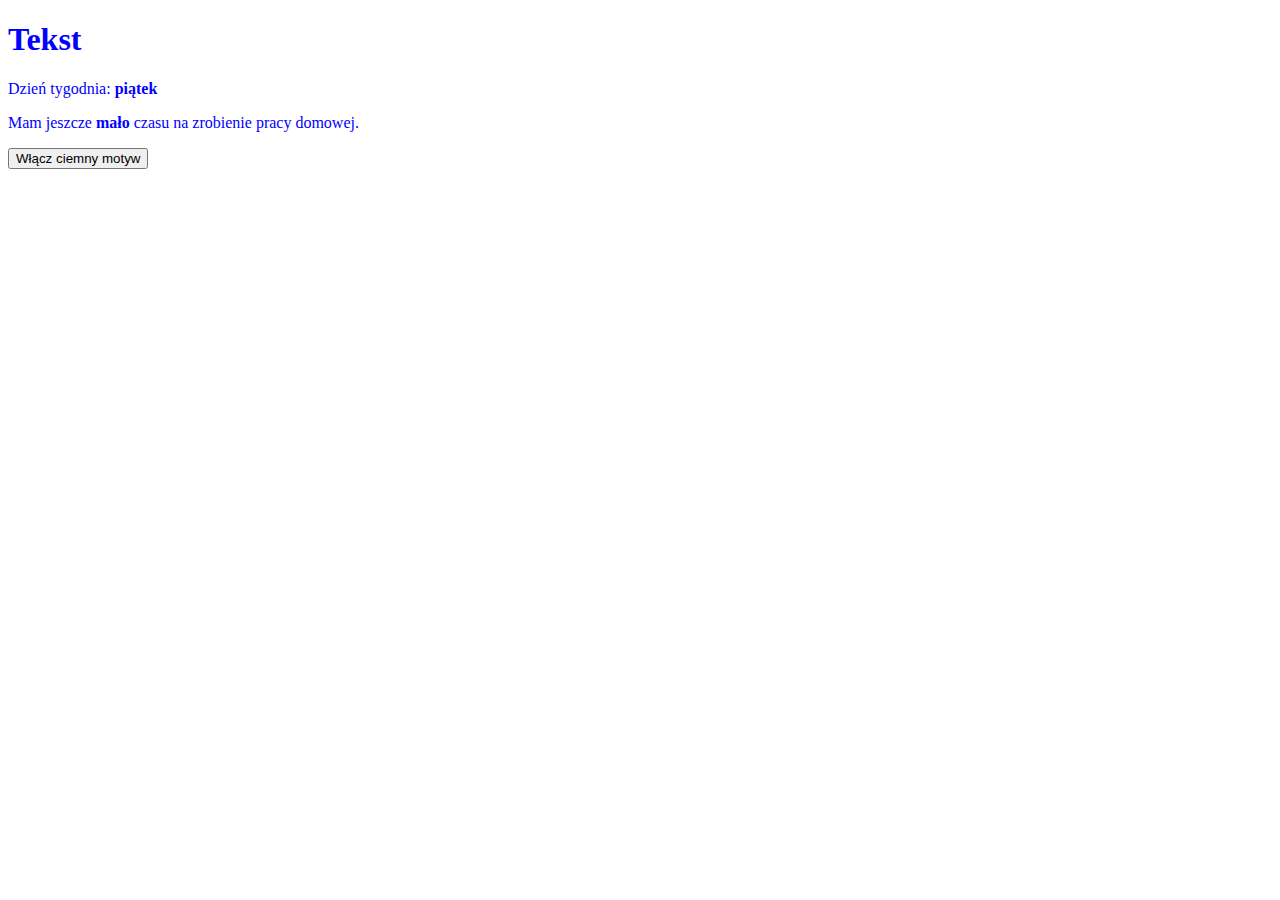
<file: index3.html>
<!DOCTYPE html>
<html lang="pl">
  <head>
    <meta charset="UTF-8" />
    <meta http-equiv="X-UA-Compatible" content="IE=edge" />
    <meta name="viewport" content="width=device-width, initial-scale=1.0" />
    <link rel="stylesheet" href="css/class3.css" />
    <script defer src="js/script3.js"></script>
    <title>JS button</title>
  </head>
  <body class="body">
    <div>
      <h1>Tekst</h1>
      <p>Dzień tygodnia: <strong class="day">piątek</strong></p>
      <p>Mam jeszcze <strong class="howMuch"></strong> czasu na zrobienie pracy domowej.</p>
      <button class="button">
        Włącz <span class="themeName">ciemny</span> motyw
      </button>
    </div>
  </body>
</html>
<!-- -->
</file>
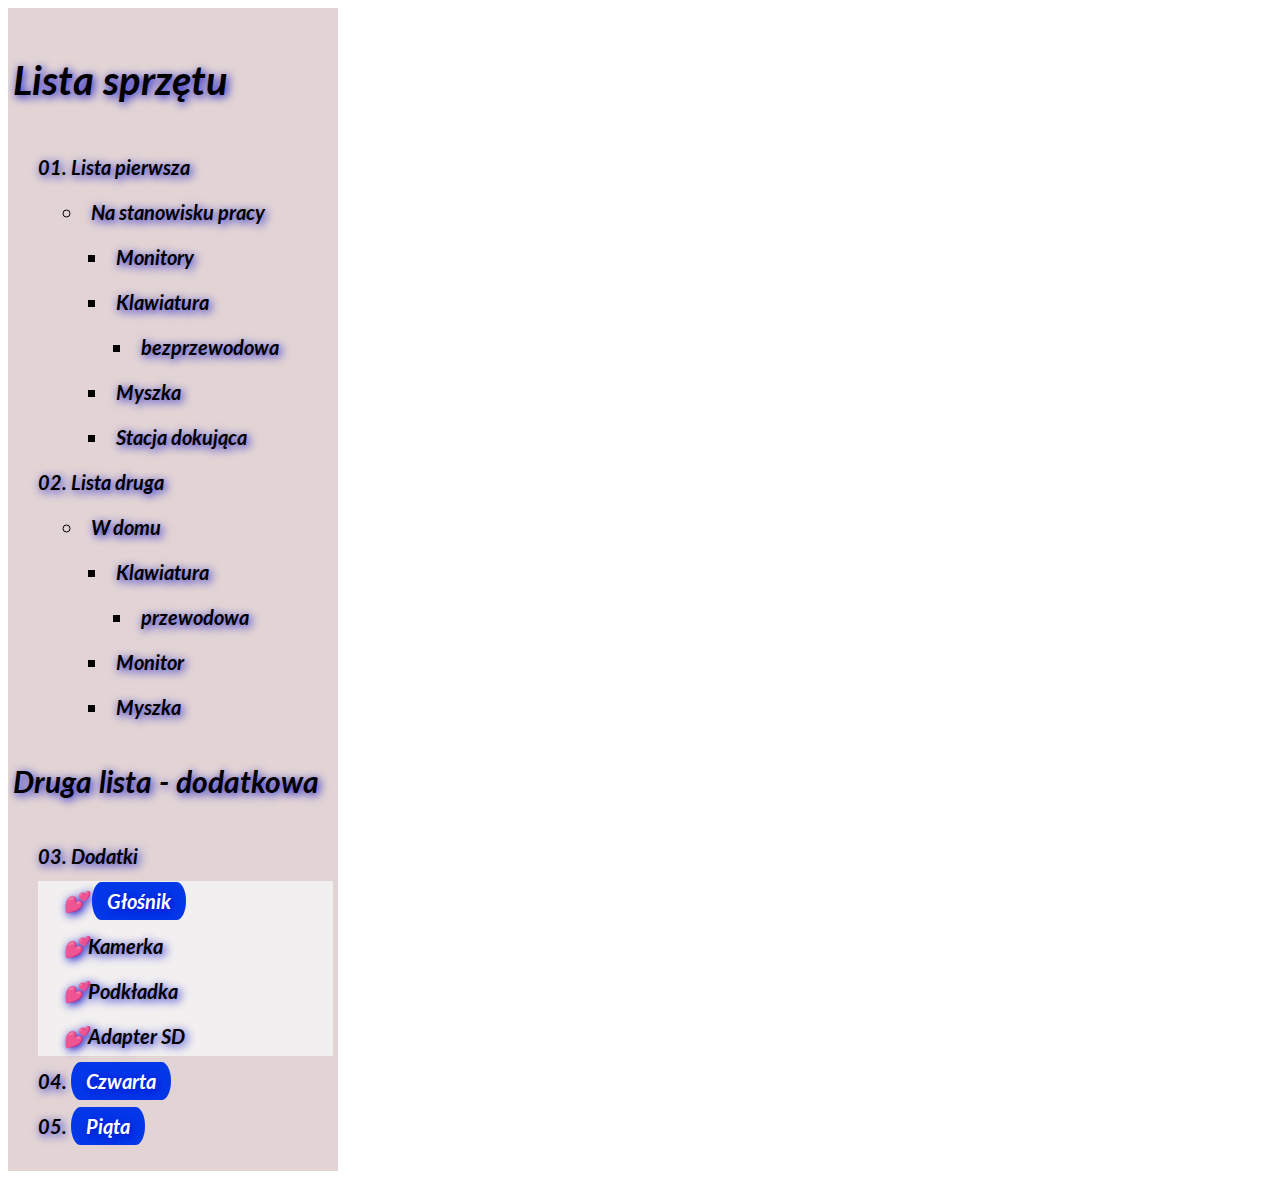
<file: list.html>
<!DOCTYPE html>
<html lang="en">
  <head>
    <meta charset="UTF-8" />
    <meta http-equiv="X-UA-Compatible" content="IE=edge" />
    <meta name="viewport" content="width=device-width, initial-scale=1.0" />
    <title>Document</title>
    <link rel="stylesheet" href="css/class2.css" />
    <link rel="preconnect" href="https://fonts.googleapis.com" />
    <link rel="preconnect" href="https://fonts.gstatic.com" crossorigin />
    <link
      href="https://fonts.googleapis.com/css2?family=Lato:wght@300;700&display=swap"
      rel="stylesheet"
    />
  </head>
  <body></body>
</html>
<div class="color-list listBackgroud">
  <h1>Lista sprzętu</h1>
  <ol class="list orderedList" type="1" start="1">
    <li class="listItem">
      Lista pierwsza
      <ul class="list">
        <li class="listItem">
          Na stanowisku pracy
          <ul class="list">
            <li class="listItem">Monitory</li>
            <li class="listItem">
              Klawiatura
              <ul class="list">
                <li class="listItem">bezprzewodowa</li>
              </ul>
            </li>
            <li class="listItem">Myszka</li>
            <li class="listItem">Stacja dokująca</li>
          </ul>
        </li>
      </ul>
    </li>
    <li class="listItem">
      Lista druga
      <ul class="list">
        <li class="listItem">
          W domu
          <ul class="list">
            <li class="listItem">
              Klawiatura
              <ul class="list">
                <li class="listItem">przewodowa</li>
              </ul>
            </li>
            <li class="listItem">Monitor</li>
            <li class="listItem">Myszka</li>
          </ul>
        </li>
      </ul>
    </li>
  </ol>
  <h2>Druga lista - dodatkowa</h2>
  <ol class="list orderedList" type="1" start="3">
    <li class="listItem">
      Dodatki
      <ul class="list unorderedList">
        <li class="listItem">
          <a
            class="link"
            href="https://www.google.com/url?sa=i&url=https%3A%2F%2Fallegro.pl%2Foferta%2Fglosnik-jbl-boombox-60w-bluetooth-ipx7-mega-bass-11356951298&psig=AOvVaw32c507S_QClpTurGKAP5To&ust=1669240379220000&source=images&cd=vfe&ved=0CBAQjRxqFwoTCKiN4JHjwvsCFQAAAAAdAAAAABAE"
          >
            Głośnik
          </a>
        </li>
        <li class="listItem">Kamerka</li>
        <li class="listItem">Podkładka</li>
        <li class="listItem">Adapter SD</li>
      </ul>
    </li>
    <li class="listItem"><a class="link" href="#">Czwarta</a></li>
    <li class="listItem"><a class="link" href="$">Piąta</a></li>
  </ol>
</div>
</file>
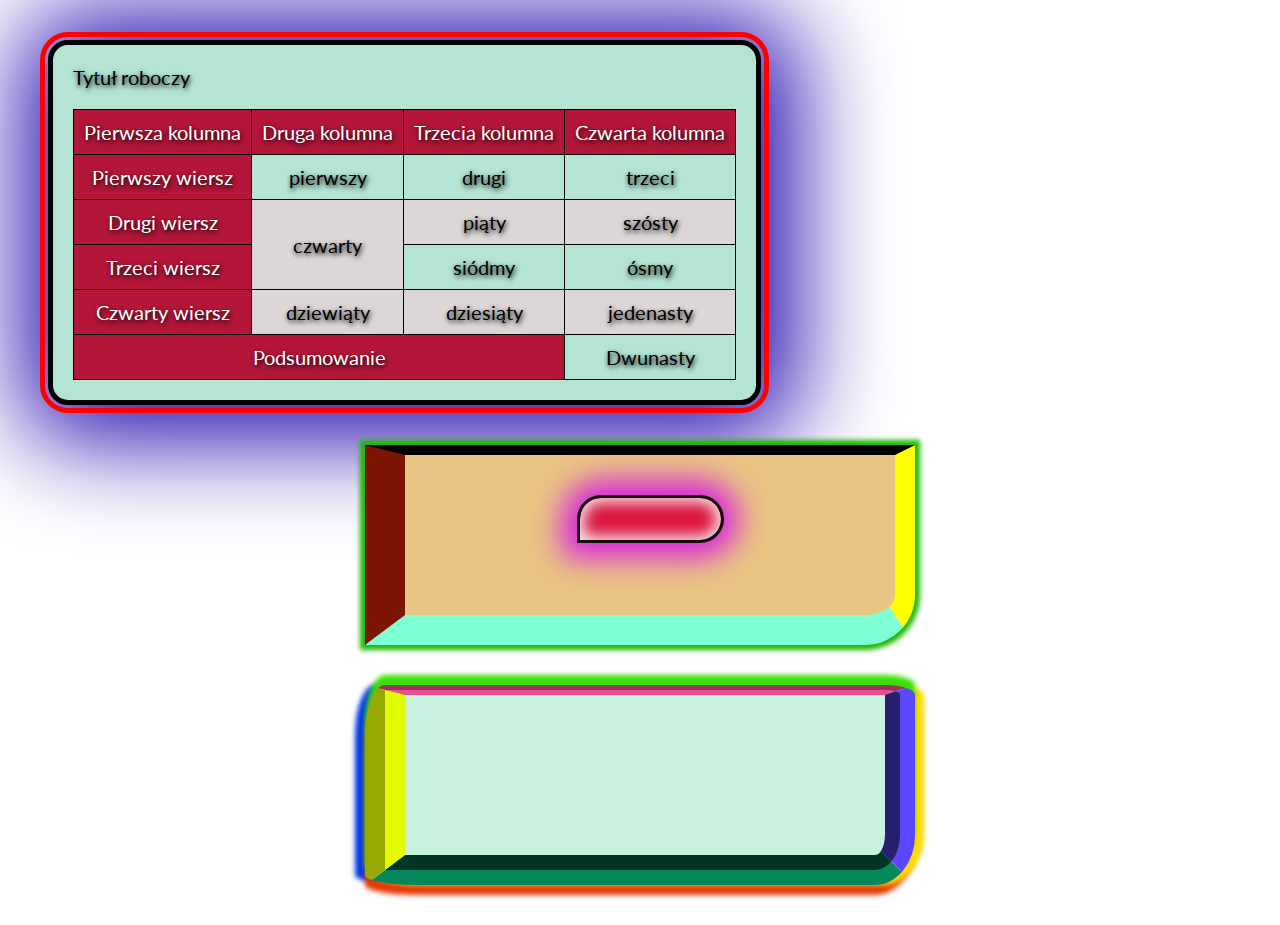
<file: table.html>
<!DOCTYPE html>
<html lang="en">
  <head>
    <meta charset="UTF-8" />
    <meta http-equiv="X-UA-Compatible" content="IE=edge" />
    <meta name="viewport" content="width=device-width, initial-scale=1.0" />
    <title>Document</title>
    <link rel="stylesheet" href="css/class2.css" />
    <link rel="preconnect" href="https://fonts.googleapis.com" />
    <link rel="preconnect" href="https://fonts.gstatic.com" crossorigin />
    <link
      href="https://fonts.googleapis.com/css2?family=Lato:wght@300;700&display=swap"
      rel="stylesheet"
    />
  </head>
  <body>
    <div class="color-table container">
      <table class="table">
        <caption class="caption">
          Tytuł roboczy
        </caption>
        <thead>
          <tr class="tableRow">
            <th class="tableCell tableHeader" scope="col">Pierwsza kolumna</th>
            <th class="tableCell tableHeader" scope="col">Druga kolumna</th>
            <th class="tableCell tableHeader" scope="col">Trzecia kolumna</th>
            <th class="tableCell tableHeader" colspan="2" scope="col">
              Czwarta kolumna
            </th>
          </tr>
        </thead>
        <tbody>
          <tr class="tableRow">
            <th class="tableCell tableHeader" scope="row">Pierwszy wiersz</th>
            <td class="tableCell">pierwszy</td>
            <td class="tableCell">drugi</td>
            <td class="tableCell">trzeci</td>
          </tr>
          <tr class="tableRow">
            <th class="tableCell tableHeader" scope="row">Drugi wiersz</th>
            <td class="tableCell" rowspan="2">czwarty</td>
            <td class="tableCell">piąty</td>
            <td class="tableCell">szósty</td>
          </tr>
          <tr class="tableRow">
            <th class="tableCell tableHeader" scope="row">Trzeci wiersz</th>
            <td class="tableCell">siódmy</td>
            <td class="tableCell">ósmy</td>
          </tr>
          <tr class="tableRow">
            <th class="tableCell tableHeader" scope="row">Czwarty wiersz</th>
            <td class="tableCell">dziewiąty</td>
            <td class="tableCell">dziesiąty</td>
            <td class="tableCell">jedenasty</td>
          </tr>
        </tbody>
        <tfoot>
          <tr class="tableRow">
            <th class="tableCell tableHeader" scope="row" colspan="3">
              Podsumowanie
            </th>
            <td class="tableCell">Dwunasty</td>
          </tr>
        </tfoot>
      </table>
    </div>
    <div class="color-table2">
      <div class="color-table-inside"></div>
    </div>
    <div class="color-table3"></div>
  </body>
</html>
</file>
<file: css/class3.css>
html {
  box-sizing: border-box;
}
*,
::after,
::before {
  box-sizing: inherit;
}

.body {
  color: blue;
  
}

.dark {
  color: antiquewhite;
  background: rgb(0, 0, 0);
}
</file>
<file: css/class2.css>
html {
  box-sizing: border-box;
}
*,
::after,
::before {
  box-sizing: inherit;
}

.table {
  border-collapse: collapse;
}

.tableCell {
  border: 1px solid #000;
  padding: 10px;
  text-align: center;
  vertical-align: middle;
}

.tableHeader {
  background-color: rgb(179, 22, 56);
  font-weight: normal;
  color: white;
}

.tableRow:nth-child(even) {
  background: rgb(221, 214, 214);
}

.tableRow:hover {
  background: #626161;
}

.caption {
  caption-side: top;
  text-align: left;
  margin-bottom: 20px;
}

.color-table {
  font-family: "Lato", sans-serif;
  font-style: normal;
  font-size: 20px;
  font-weight: normal;
  max-width: fit-content;
  height: auto;
  background-color: rgb(179, 228, 212);
  border: 5px solid black;
  border-radius: 20px;
  padding: 20px 20px;
  margin: 40px 40px;
  outline: 5px solid red;
  outline-offset: 3px;
  box-shadow: 5px 5px 100px 30px #2507ae;
  text-shadow: 1px 2px 5px #000000;
}

.color-table2 {
  margin: 30px auto;
  max-width: 550px;
  height: 200px;
  background-color: rgb(233, 197, 131);
  border-color: black yellow aquamarine rgb(209, 36, 13);
  border-width: 10px 20px 30px 40px;
  border-style: inset;
  border-bottom-right-radius: 50px;
  box-shadow: 0px 0px 5px 5px #1eb703;
}

.color-table3 {
  margin: 40px auto;
  max-width: 550px;
  height: 200px;
  background-color: rgb(200, 241, 222);
  border-color: rgb(238, 78, 145) rgb(70, 54, 194) rgb(5, 136, 92)
    rgb(227, 252, 0);
  border-width: 10px 30px 30px 40px;
  border-style: groove;
  border-radius: 20px 30px 40px 50px / 50px 10px;
  box-shadow: 0px -10px 5px 0px #39e006, 9px 0px 5px 0px #ffd900,
    0px 10px 5px 0px #e23b09, -10px 0px 5px 0px #0338e8;
}
.color-table-inside {
  margin: 40px auto;
  margin-top: ;
  max-width: 30%;
  height: 30%;
  background-color: crimson;
  border: 3px solid rgb(18, 15, 13);
  border-radius: 30px;
  border-bottom-left-radius: 0px;
  box-shadow: 0px 0px 31px 14px #d61de0, inset 0px 0px 15px 4px #f5f2f6;
}

.color-list {
  color: black;
  text-shadow: 2px 2px 10px rgb(5, 5, 200);
  font: bold italic 20px/2 "Lato", sans-serit;
}

.container {
  overflow-x: auto;
}

.listItem {
  margin: 5px 0px;
}

.list {
  padding-left: 25px;
  list-style-position: inside;
}

.orderedList {
  list-style-type: decimal-leading-zero;
}

.unorderedList {
  list-style-type: "💕";
  list-style-position: inside;
  background: #f1efef;
}

.link {
  background-color: #0338e8;
  color: white;
  text-decoration: none;
  padding: 7px 15px;
  border-radius: 20px/40px;
}

.link:visited {
  color: rgb(25, 206, 79);
}

.link:focus {
  outline: 2px solid currentColor;
}
.link:hover {
  color: red;
  border-bottom: 1px solid;
  outline: none;
}

.link:active {
  color: rgb(62, 20, 20);
}

.listBackgroud {
  background-color: #e2d4d4;
  max-width: 330px;
  padding: 5px;
}
</file>
